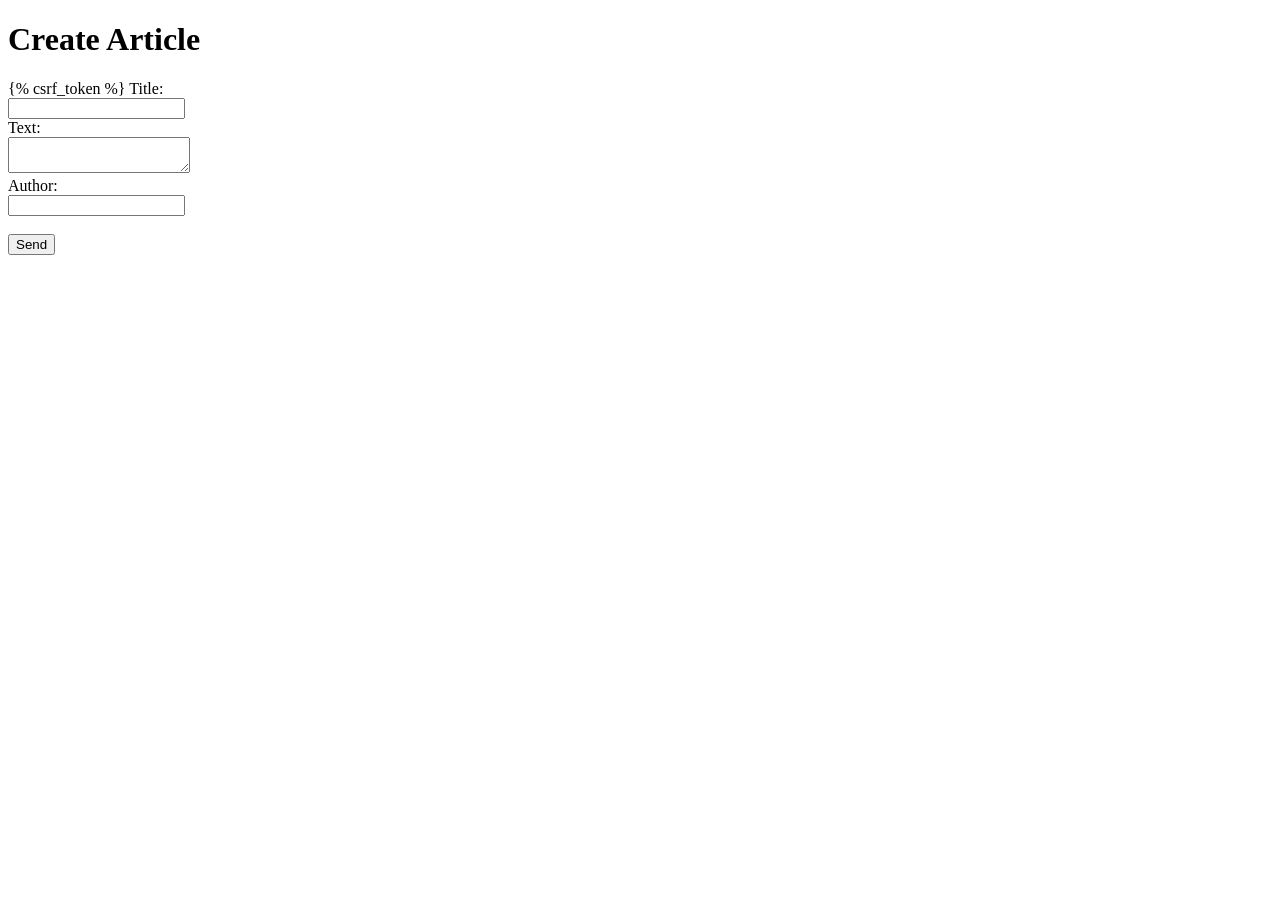
<file: source/webapp/templates/article_create.html>
<!DOCTYPE html>
<html lang="en">
<head>
    <meta charset="UTF-8">
    <title>Create</title>
</head>
<body>
<h1>Create Article</h1>
<form action="/articles/add/" method="post">
    {% csrf_token %}
    <label>Title:</label><br/>
    <input type="text" name="title"/><br/>
    <label>Text:</label><br/>
    <textarea name="content"></textarea><br/>
    <label>Author:</label><br/>
    <input type="text" name="author"/><br/>
    <br/>
    <input type="submit" value="Send"/>
</form>

</body>
</html>
</file>
